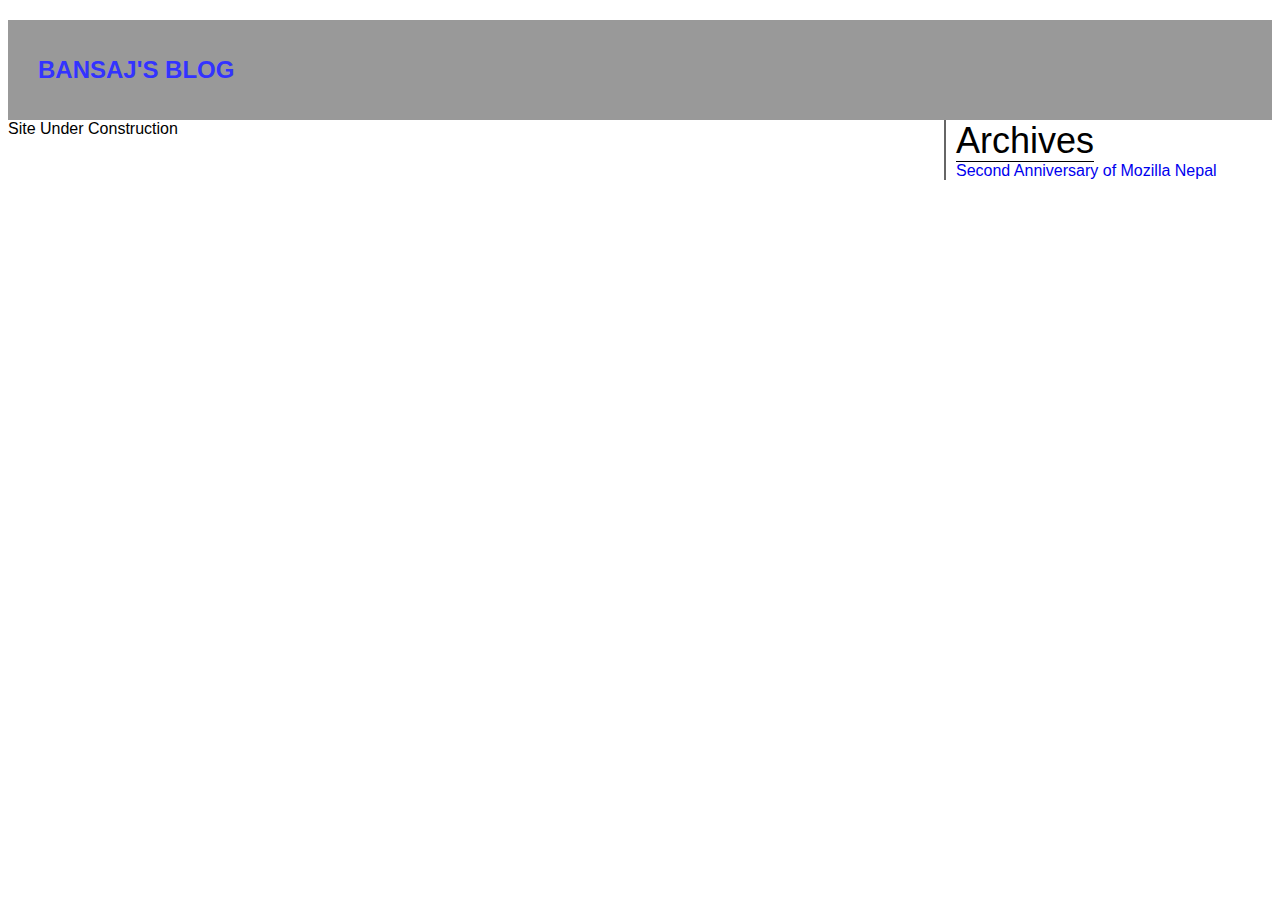
<file: index.html>
<!DOCTYPE html PUBLIC "-//W3C//DTD XHTML 1.0 Transitional//EN" "http://www.w3.org/TR/xhtml1/DTD/xhtml1-transitional.dtd">
<html xmlns="http://www.w3.org/1999/xhtml">
<head>
<meta http-equiv="Content-Type" content="text/html; charset=utf-8" />
<title>Bansaj Pradhan's Personal Blog</title>
<link rel="stylesheet" href="css/style.css">
</head>

<body>
<section id="outer-wrapper">
<div id="head">
<h2 style="color: #33F;">BANSAJ'S BLOG</h2>
</div>
	<div id="main">
    Site Under Construction
    </div>
    <div id="archives">
		<span style="border-bottom:1px solid; font-size:36px">Archives</span><br />
    	<a href="archives/moz-np-aniv2.html"> Second Anniversary of Mozilla Nepal </a>
	</div>
</section>
</body>
</html>
</file>
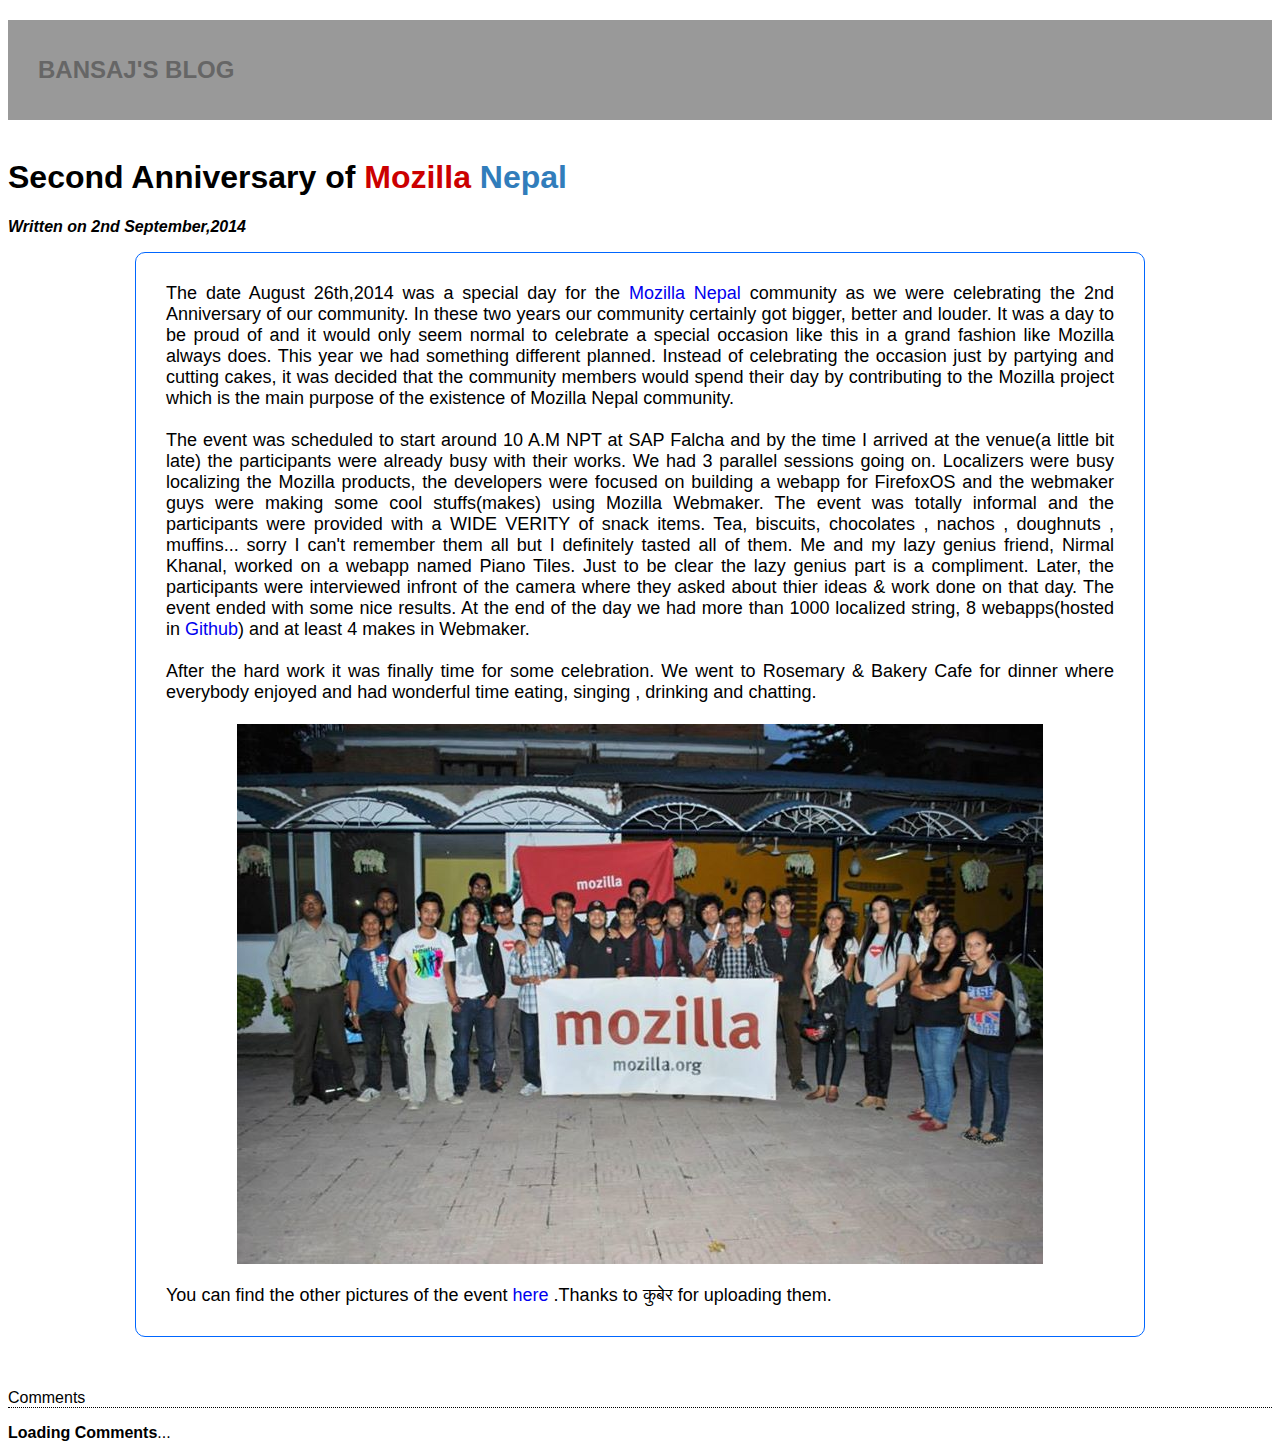
<file: archives/moz-np-aniv2.html>
<!DOCTYPE html PUBLIC "-//W3C//DTD XHTML 1.0 Transitional//EN" "http://www.w3.org/TR/xhtml1/DTD/xhtml1-transitional.dtd">
<html xmlns="http://www.w3.org/1999/xhtml">
<head>
<meta http-equiv="Content-Type" content="text/html; charset=utf-8" />
<link rel="stylesheet" href="../css/style.css">
<title> Second Anniversary of Mozilla Nepal</title>
</head>

<body>
<section id="outer-wrapper">
<div id="head">
<h2> <a href="http://www.bansaj.com.np" style="text-decoration:none;">BANSAJ'S BLOG</a></h2>
</div>
<br />
<h1>Second Anniversary of <span style="color:#C00">Mozilla</span> <span style="color:#317DBB">Nepal</span></h1>
<p><em><strong> Written on 2nd September,2014</strong></em></p>
<div id="content">

The date August 26th,2014 was a special day for the <a href="http://mozilla-nepal.org/">Mozilla Nepal</a> community as we were celebrating the 2nd Anniversary of our community. In these two years our community certainly got bigger, better and louder. It was a day to be proud of and it would only seem normal to celebrate a special occasion like this in a grand fashion like Mozilla always does. This year we had something different planned. Instead of celebrating the occasion just by partying and cutting cakes, it was decided that the community members would spend their day by contributing to the Mozilla project which is the main purpose of the existence of Mozilla Nepal community. <br /><br />The event was scheduled to start around 10 A.M NPT at SAP Falcha and by the time I arrived at the venue(a little bit late) the participants were already busy with their works. We had 3 parallel sessions going on. Localizers were busy localizing the Mozilla products, the developers were focused on building a webapp for FirefoxOS and the webmaker guys were making some cool stuffs(makes) using Mozilla Webmaker. The event was totally informal and the participants were provided with a WIDE VERITY of snack items. Tea, biscuits, chocolates , nachos , doughnuts , muffins... sorry I can't remember them all but I definitely tasted all of them. Me and my lazy genius friend, Nirmal Khanal, worked on a webapp named Piano Tiles. Just to be clear the lazy genius part is a compliment. Later, the participants were interviewed infront of the camera where they asked about thier  ideas & work done on that day. The event ended with some nice results. At the end of the day we had more than 1000 localized string, 8 webapps(hosted in <a href="https://github.com/moz-np">Github</a>) and at least 4 makes in Webmaker.
<br /><br />

After the hard work it was finally time for some celebration. We went to Rosemary & Bakery Cafe for dinner where everybody enjoyed and had wonderful time eating, singing , drinking and chatting. <br /><br />
 <img src="../images/10653657_841474685872159_3869828472483041954_n.jpg" style=" display: block;
    margin: auto;"/><br />
 You can find the other pictures of the event <a href="https://www.facebook.com/media/set/?set=oa.518737868271645&type=1">here</a>
.Thanks to कुबेर for uploading them.</div><br /><br />
<div id="comments">
<p style="border-bottom:1px dotted;">Comments</p>
<!-- Begin Comments JavaScript Code --><script type="text/javascript" async>function ajaxpath_5405bab2034ac(url){return window.location.href == '' ? url : url.replace('&s=','&s=' + escape(window.location.href));}(function(){document.write('<div id="fcs_div_5405bab2034ac"><b>Loading Comments</b>...</div>');fcs_5405bab2034ac=document.createElement('script');fcs_5405bab2034ac.type="text/javascript";fcs_5405bab2034ac.src=ajaxpath_5405bab2034ac("http://www.freecommentscript.com/GetComments2.php?p=5405bab2034ac&s=&Size=10#!5405bab2034ac");setTimeout("document.getElementById('fcs_div_5405bab2034ac').appendChild(fcs_5405bab2034ac)",1);})();</script><noscript><div><a href="http://www.freecommentscript.com" title="free html user comment box">Free Comment Script</a></div></noscript><!-- End Comments JavaScript Code -->
</div>
</section>
</body>
</html>
</file>
<file: css/style.css>
@charset "utf-8";
/* CSS Document */
body{
	font-family:Verdana, Geneva, sans-serif;
}

#outer-wrapper{
}
#main{
	width:74%;
	float:left;
}
#archives{
	padding-left:10px;
	float:right;
	width:25%;
	border-left:2px #666 solid;

}

a{
	text-decoration:none;
}
#content{
	width: 75%;
	font-size:18px;
	text-align:justify;
	margin: auto;
	border:1px #06F solid;
	padding: 30px;
	border-radius:10px;
}
#head{
	background:#999;
	height:100px;
	line-height:100px;
	padding-left:30px;
	font-family:Verdana, Geneva, sans-serif;
}
#head a:link {
COLOR: #666;
}
#head a:visited {
COLOR: #666;
}
#head a:hover {
COLOR: #33F;
transition-duration:1.5s;
}
#head a:active {
COLOR: #00FF00;
}
</file>
